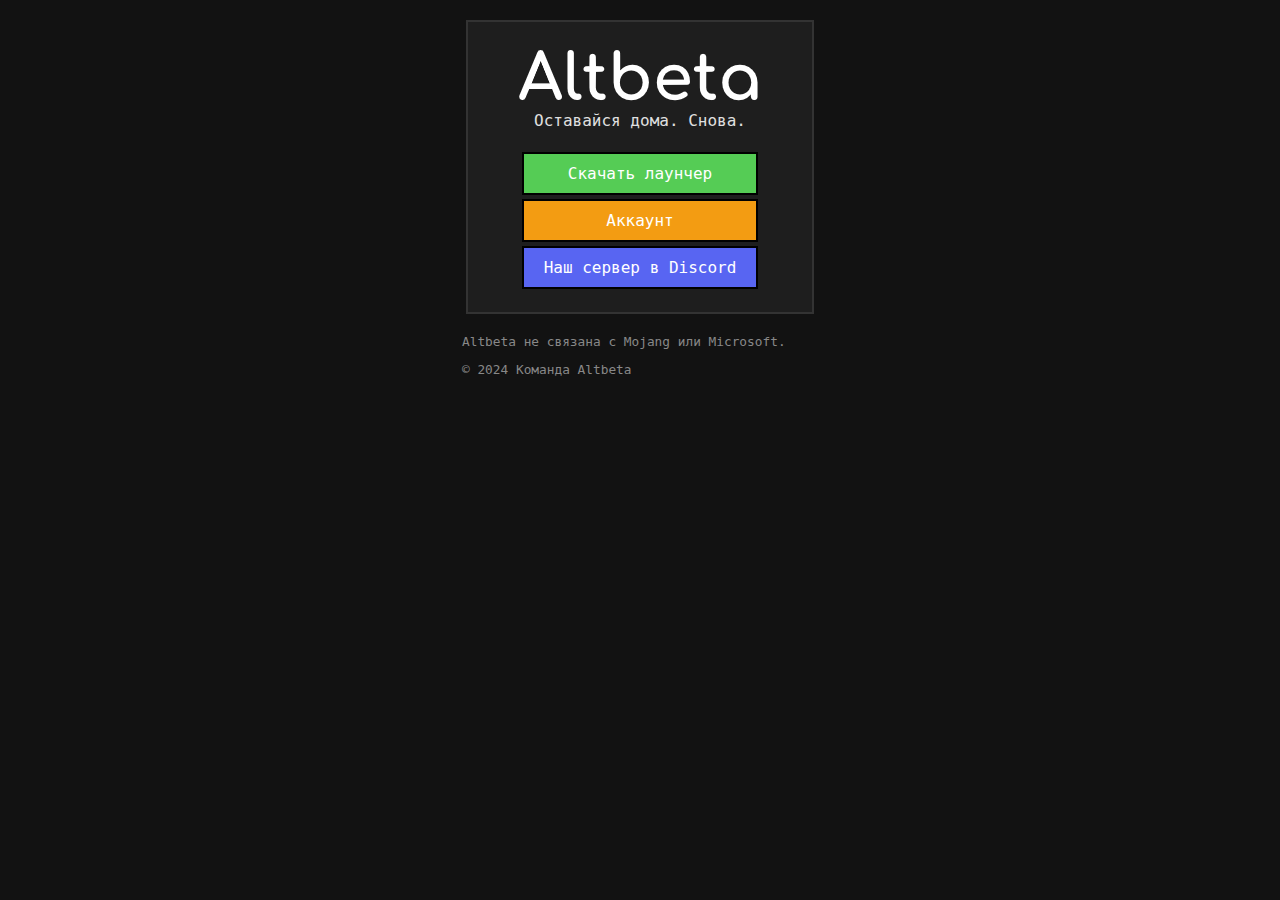
<file: index.html>
<!DOCTYPE html>
<html lang="ru">
<head>
<meta charset="UTF-8">
<title>Altbeta</title>
<link rel="stylesheet" href="/style.css?v=3">
</head>
<body>
  <div class="container">
    <a href="/" class="logo"><img src="altbeta_logo.png" alt="Altbeta" class="logo"></a>
    <br>Оставайся дома. Снова.<br><br>
    <table align="center">
      <tr>
            <td colspan="2"><a href="/inst/launcher.jar" id="download" class="button">Скачать лаунчер</a></td>
      </tr>
      <tr>
        <td colspan="2"><a href="/account" id="account" class="button">Аккаунт</a></td>
      </tr>
      <tr>
            <td colspan="2"><a href="https://t.ly/92cvB" id="discord" class="button">Наш сервер в Discord</a></td>
      </tr>
      <!-- <tr>
        <td><a href="/wiki" id="wiki" class="button">Вики</a></td>
        <td><a href="/forum" id="forum" class="button">Форум</a></tr>
      <tr>
        <td colspan="2"><a href="/servers" id="servers" class="button">Сервера</a></td>
      </tr> -->
    </table>
  </div>
  <footer>
    <p>Altbeta не связана с Mojang или Microsoft.</p>
    <p>© 2024 Команда Altbeta</p>
  </footer>
</body>
</html>
</file>
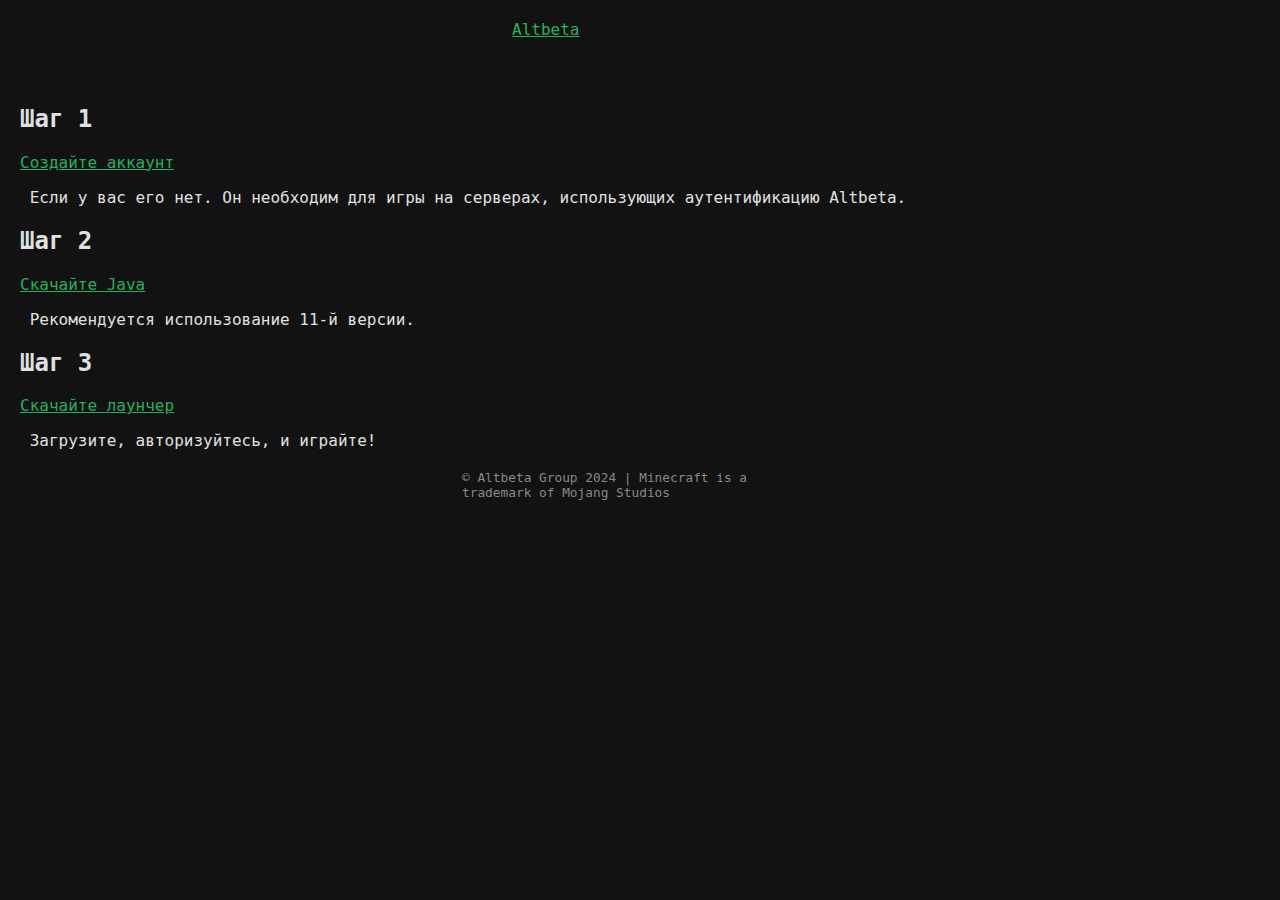
<file: start/index.html>
<!DOCTYPE html>
<html lang="ru">
<head>
    <meta charset="UTF-8">
    <title>Altbeta</title>
    <meta name="viewport" content="width=device-width, initial-scale=1.0">
    <link href="https://fonts.googleapis.com/css2?family=Comfortaa:wght@700&display=swap" rel="stylesheet">
    <link href="https://fonts.googleapis.com/css2?family=Roboto:wght@400&display=swap" rel="stylesheet">
    <link rel="stylesheet" href="/style.css?v=2">
    <style>step{margin-bottom:7px;}</style>
</head>
<body>
<header>
    <div class="header">
        <div class="logo"><a href="/">Altbeta</a></div>
        <!-- <div class="tagline">Пересборка майнкрафт</div> -->
        <div class="actions">
            <section class="step">
                <h2>Шаг 1</h2>
                <p><a class="btn" href="/account">Создайте аккаунт</a></p>
                <p>&nbsp;Если у вас его нет. Он необходим для игры на серверах, использующих аутентификацию Altbeta.</p>
            </section>
            <section class="step">
                <h2>Шаг 2</h2>
                <p><a href="https://www.azul.com/downloads/?version=java-11-lts&os=windows&package=jre#zulu" class="btn">Скачайте Java</a></p>
                <p>&nbsp;Рекомендуется использование 11-й версии.</p>
            </section>
            <section class="step">
                <h2>Шаг 3</h2>
                <p><a href="/Altlauncher.jar" class="btn">Скачайте лаунчер</a></p>
                <p>&nbsp;Загрузите, авторизуйтесь, и играйте!</p>
            </section>
        </div>
    </div> 
</header>
<footer >
    &copy; Altbeta Group 2024 | Minecraft is a trademark of Mojang Studios
</footer>
</body>
</html>
</file>
<file: style.css>
body {
    font-family: "Lucida Console", Monaco, monospace;
    background-color: #121212;
    color: #e0e0e0;
    margin: 0;
    padding: 20px;
}
.container {
    text-align: center;
    max-width: 304.1px;
    background-color: #1e1e1e;
    padding: 20px;
    border: 2px solid #333;
    margin: 0 auto;
}
.logo {
    width: 256px;
    height: 65px;
    margin: auto;
    image-rendering: pixelated;
}
.button {
    display: block;
    background-color: #5c5;
    color: #fff!important;
    padding: 10px 20px;
    text-decoration: none;
    border: 2px solid #000;
}

#discord {background-color: #5865F2;}
#wiki {background-color: #5b7c96;}
#forum {background-color: #3498db;}
#servers {background-color: #27ae60;}
#account {background-color: #f39c12;}
#servers {background-color: #8e44ad;}

footer {
    max-width: 356px;
    margin: 0 auto;
    margin-top: 20px;
    font-size: 0.8em;
    color: #888;
}

.form-inp, .form-btn {
    background-color: #1e1e1e; /* Slightly lighter than the main background */
    padding: 10px 20px;
    border: 2px solid #333; /* Darker border for a subtle contrast */
    color: #e0e0e0; /* Lighter text color for better readability */
}

.form-inp:focus {
    border-color: #5865F2; /* Highlight border color on focus */
}

.form-btn {
    background-color: #5865F2; /* Distinct button color */
    cursor: pointer;
}

.form-btn:hover {
    background-color: #4852c8; /* Slightly darker on hover */
}

a, a:visited {
    color:#27ae60;
}
</file>
